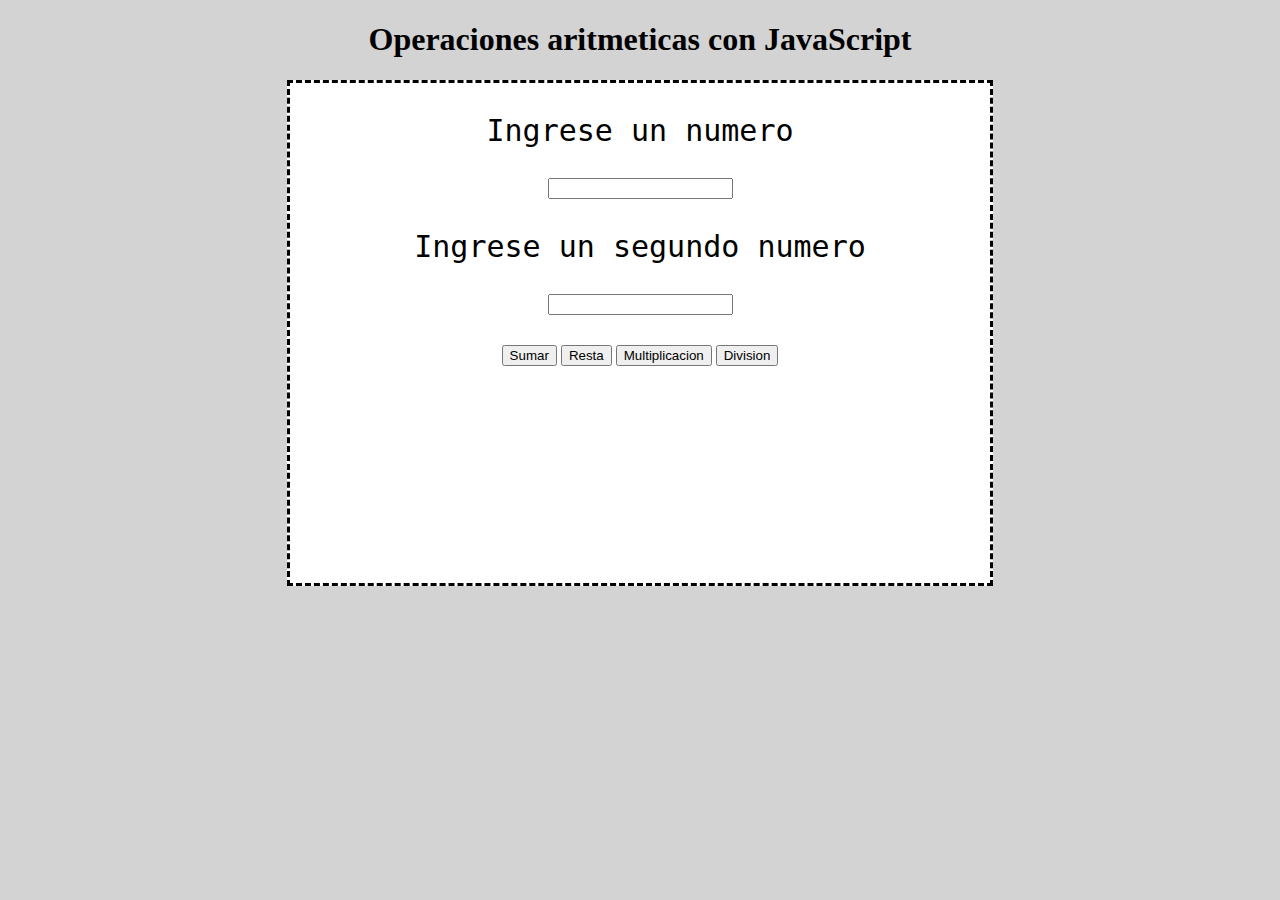
<file: PaginaDos/index.html>
<!DOCTYPE html>
<html lang="en">
<head>
	<meta charset="UTF-8">
	<meta name="viewport" content="width=device-width, initial-scale=1.0">
	<link rel="stylesheet" href="css\style.css">
	<title>Operaciones Matematicas</title>
</head>
<body>
	<h1 align="center">Operaciones aritmeticas con JavaScript</h1>
	<div class="contenedor">
		<p>Ingrese un numero</p>
		<input id="Num1" type="text" >
		<p>Ingrese un segundo numero</p>
		<input id="Num2" type="text" >
		<div class="botones">
			<button id="botonSumar" name="Boton Sumar" onclick="suma(document.getElementById('Num1').value,document.getElementById('Num2').value);">Sumar</button>
			<button id="botonResta" name="Boton restar" onclick="resta(document.getElementById('Num1').value,document.getElementById('Num2').value);">Resta</button>
			<button id="botonMultiplicar" name="Boton Multiplicarse" onclick="multiplicar(document.getElementById('Num1').value,document.getElementById('Num2').value);">Multiplicacion</button>
			<button id="botonDividir" name="Boton Dividir" onclick="resta(document.getElementById('Num1').value,document.getElementById('Num2').value);">Division</button>
		</div>
		<div  class="resul "id=resultados><label id="Resultado"></label> </div>
	</div>
	


<script src="js/uno.js"></script> 	
</body>
</html
</file>
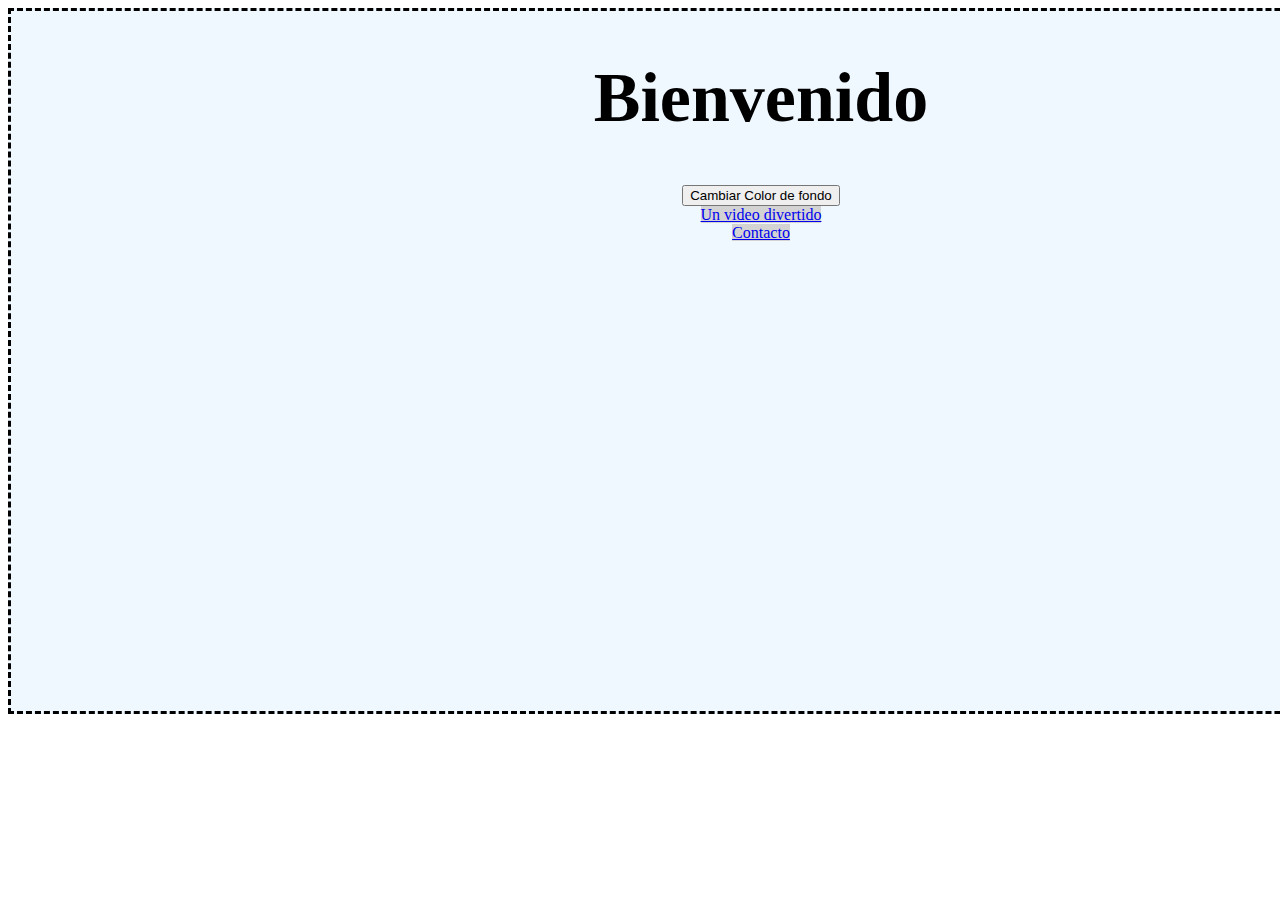
<file: PaginaUno/index.html>
<!DOCTYPE html>
<html lang="en">
<head>
	<meta charset="UTF-8">
	<meta name="viewport" content="width=device-width, initial-scale=1.0">
	<link rel="stylesheet" href="css\style.css">
	<title>EJERCICIO UNO</title>
	
</head>
<body>
	<div class=contenedor id="myc">
		<h1 id="myt">Bienvenido</h1>
		<button onClick="clickButton()" id="boton" class='Button'name="boton" >Cambiar Color de fondo
		</button>
		<div>
			<a href="https://www.youtube.com/watch?v=xLGktQmtR5A"> Un video divertido</a>
		</div>
		<div id=presentacion></div>
		<div id=vermas></div>
		<div id=imagenc></div>
		<div>
			<a href="contacto.html">Contacto</a>
		</div>
		
		
		
	</div>

	<script src="js/uno.js"></script> 
	
</body>
</html>
</file>
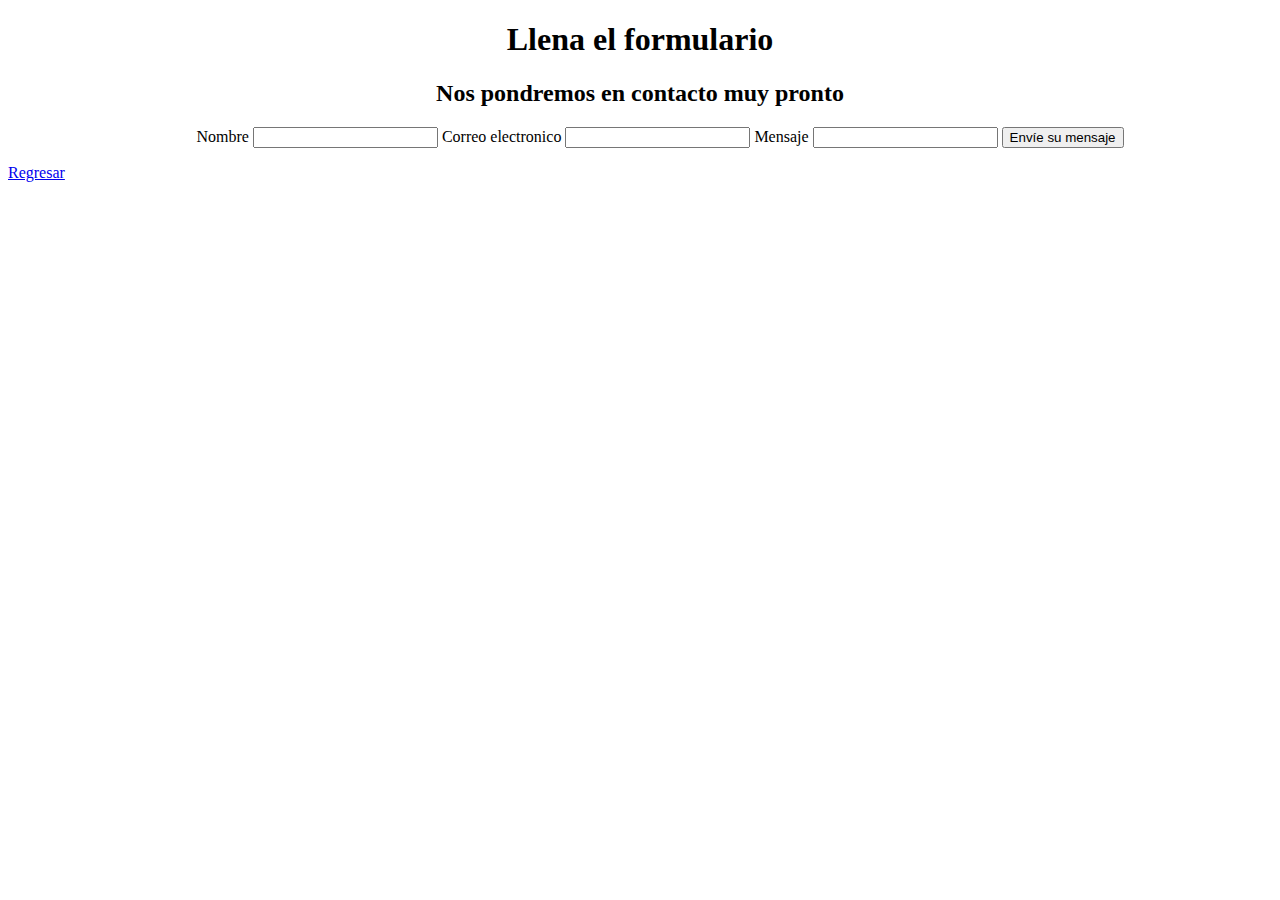
<file: PaginaUno/contacto.html>
<!DOCTYPE html>
<html lang="en">
<head>
	<meta charset="UTF-8">
	<meta name="viewport" content="width=device-width, initial-scale=1.0">
	<title>Contacto</title>
</head>
<body>
	<div class="formulario" align="center">
	<h1>Llena el formulario</h1>
	<h2>Nos pondremos en contacto muy pronto</h2>
	<form action="">
		<ul>
		<label for="name">Nombre</label>
		<input type="text" id="name" name="nombreusuario">
		<label for="email">Correo electronico</label>
		<input type="text" id="email" name="correo">
		<label for="msg">Mensaje</label>
		<input type="text" id="msg" name="mensaje">
  			<button type="submit">Envíe su mensaje</button>
  		</ul>
	</form>
	</div>
	<div>
		<a href="index.html">Regresar</a>
	</div>
</body>
</html>
</file>
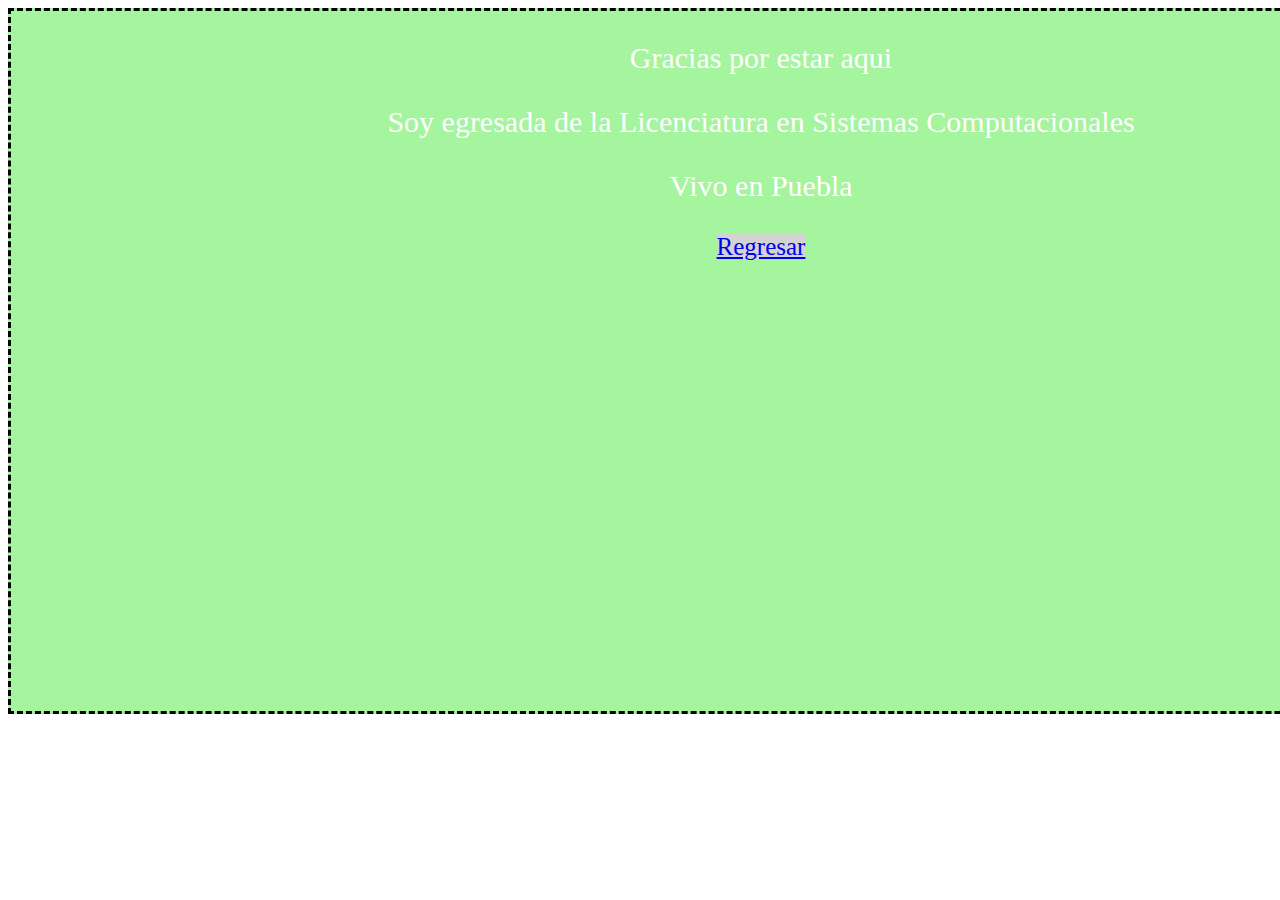
<file: PaginaUno/dos.html>
<!DOCTYPE html>
<html lang="en">
<head>
	<meta charset="UTF-8">
	<meta name="viewport" content="width=device-width, initial-scale=1.0">
	<title>Document</title>
	<link rel="stylesheet" href="css\style.css">
</head>
<body>
	<div class="contenedor2">
		<div class="texto">
			<p>Gracias por estar aqui</p>
			<p>Soy egresada de la Licenciatura en Sistemas Computacionales</p>
			<p>Vivo en Puebla</p>

			<a href="index.html">Regresar</a>
		</div>
	</div>
</body>
</html>
</file>
